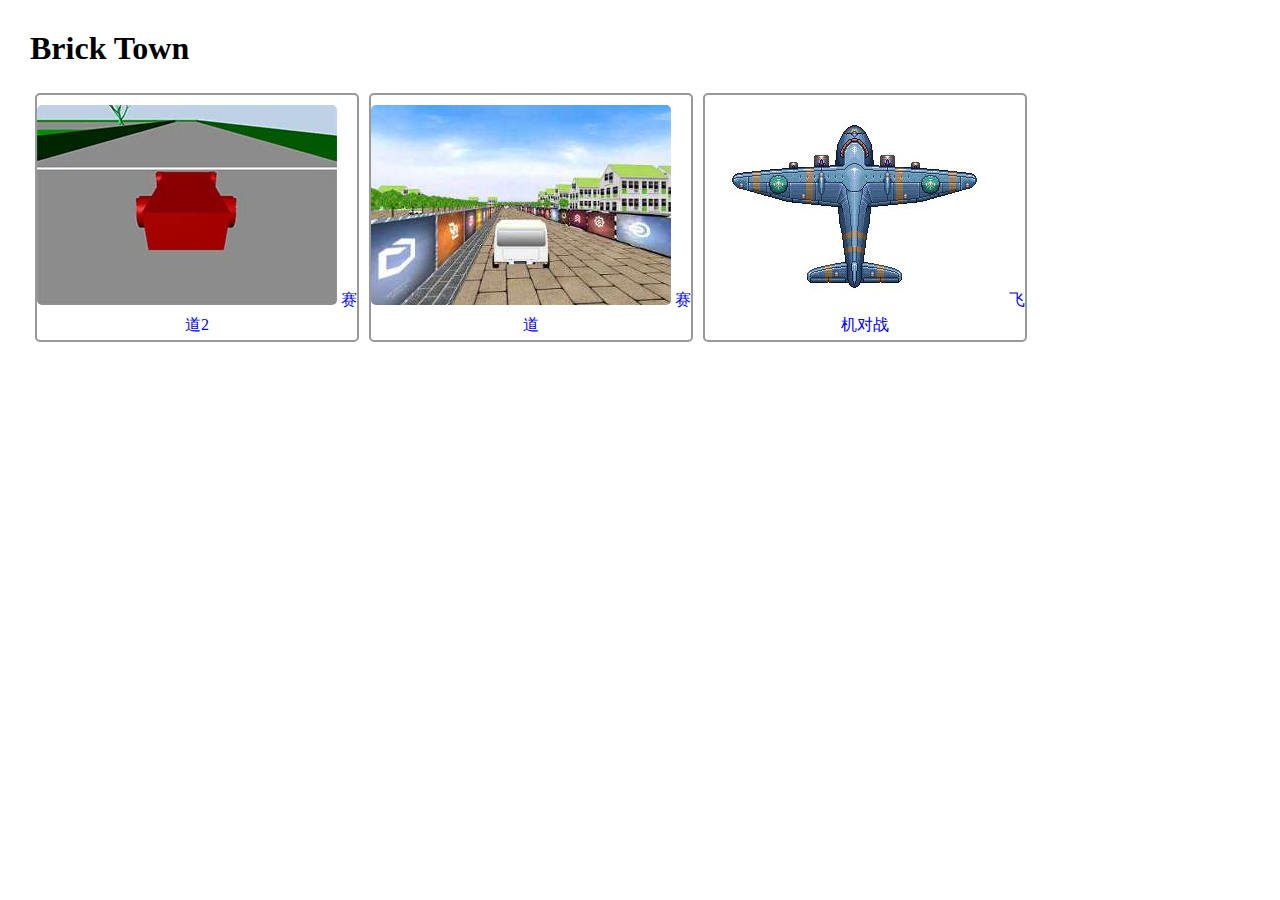
<file: index.html>
<!DOCTYPE html>
<html>
	<head>
	    <meta http-equiv="Content-Type" content="text/html; charset=utf-8" />
		  <title>Yingran.Me</title>
		  <style type="text/css">
		    body {margin:30px;}
		    #experiment a{display:block; float:left; margin:5px; padding-top:10px; width:320px; height:235px; border:solid 2px #999; border-radius:5px; text-align:center; text-decoration:none;}
		    #experiment a span{line-height: 25px;}
		    #experiment a img{border-radius:5px;}
		</style>
	</head>
	<body>
	    <h1>Brick Town</h1>
	    <div id="experiment">
          <a href="http://yingran.me/farmland/track2/">
	          <img alt="Brick Track2" src="assets/track2.jpg" />
            <span>赛道2</span>
	        </a>
          <a href="http://yingran.me/farmland/track/">
	          <img alt="Brick Track" src="assets/bricktrack.jpg" />
            <span>赛道</span>
	        </a>
          <a href="http://yingran.me/farmland/wtf/">
	          <img alt="Brick Track" src="assets/wtf.jpg" />
            <span>飞机对战</span>
	        </a>
	    </div>
    </body>
</html>
</file>
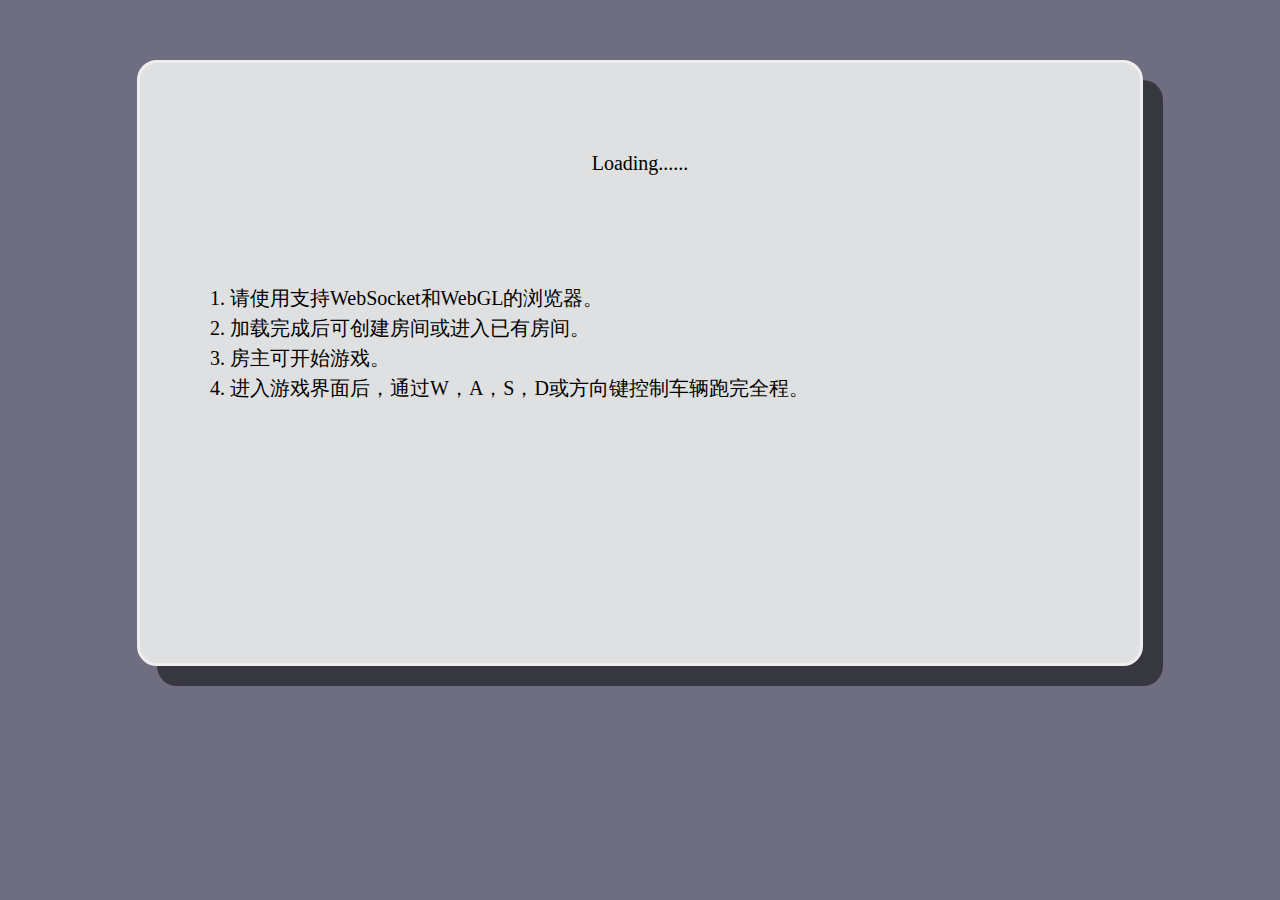
<file: farmland/track/index.html>
<!DOCTYPE html>
<html>
	<head>
	    <meta http-equiv="Content-Type" content="text/html; charset=utf-8" />
		<title>Brick Track</title>
		<link href="style.css" rel="stylesheet" type="text/css" />
	</head>
	<body>
		<div id="loading" class="panel" style="display:block;">
		    <div>Loading......</div>
		    <div>
		        <ol>
		            <li>请使用支持WebSocket和WebGL的浏览器。</li>
		            <li>加载完成后可创建房间或进入已有房间。</li>
		            <li>房主可开始游戏。</li>
		            <li>进入游戏界面后，通过W，A，S，D或方向键控制车辆跑完全程。</li>
		        </ol>
		    </div>
		</div>
		<div id="hall" class="panel">
		    <div class="left">
		        <span class="title">房间列表</span>
		        <span class="nickname">昵称</span>
		        <ul id="roomList">
		        </ul>
		    </div>
		    <div class="right">
		        <input id="btnCreateRoom" type="button" value="新建房间" class="operate" />
                <input id="btnEnterRoom" type="button" value="加入房间" class="operate" />
		    </div>
		    <div class="clear"></div>
		</div>
		
		<div id="room" class="panel">
            <div class="left">
                <span id="roomTitle" class="title">成员列表</span>
                <span class="nickname">昵称</span>
                <ul id="roleList">
                </ul>
            </div>
            <div class="right">
                <ul id="terrainList">
                    <li><label><input type="radio" name="terrains" value="bricktown" checked="" /><span>地图一</span></label></li>
                    <li><label><input type="radio" name="terrains" value="smother" /><span>地图二</span></label></li>
                </ul>
                <input id="btnStart" type="button" value="开始游戏" class="operate" />
                <input id="btnOutRoom" type="button" value="退出房间" class="operate" />
            </div>
            <div class="clear"></div>
		</div>
		
		<div id="terrain">
            <canvas id="glcanvas" width="1200" height="800">
            </canvas>
            <div id="warn"></div>
            <div id="ranking"></div>
		</div>
		

    <script src="http://123.57.13.28:8000/socket.io/socket.io.js" type="text/javascript" charset="utf-8"></script>
    <script type="text/javascript" src="Oak3D_v_0_5.js"></script>
    <script type="text/javascript" src="slgl.js"></script>
    <script type="text/javascript" src="shader.js"></script>
    <script type="text/javascript" src="hall.js"></script>
    <script type="text/javascript" src="role.js"></script>
    <script type="text/javascript" src="resources/models.js"></script>
    <script type="text/javascript" src="resources/model-brickboy.js"></script>
    <script type="text/javascript" src="resources/model-plant.js"></script>
    <script type="text/javascript" src="resources/model-structure.js"></script>
    <script type="text/javascript" src="resources/model-road.js"></script>
    <script type="text/javascript" src="resources/textures.js"></script>
    <script type="text/javascript" src="terrain/smother.js"></script>
    <script type="text/javascript" src="terrain/bricktown.js"></script>
    <script type="text/javascript" src="terrain.js"></script>
    <script type="text/javascript" src="main.js"></script>
    </body>
</html>
</file>
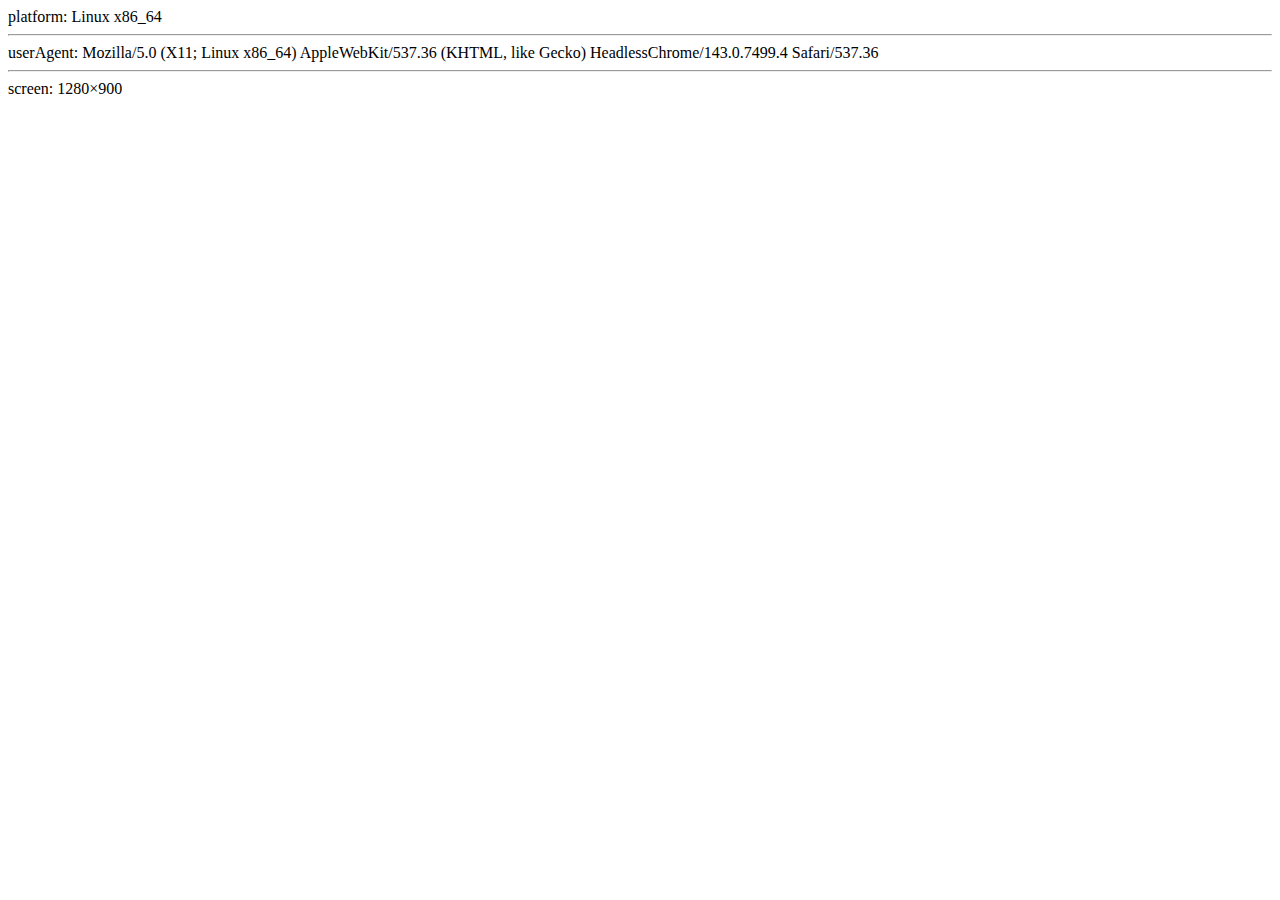
<file: ua.html>
<!DOCTYPE html>
<html>
	<head>
    <meta http-equiv="Content-Type" content="text/html; charset=utf-8" />
		<title>userAgent</title>
	</head>
	<body>
    <script>
      document.write('platform: ' + navigator.platform);
      document.write('<hr/>');
      document.write('userAgent: ' + navigator.userAgent);
      document.write('<hr/>');
      document.write('screen: ' + screen.width + '&times;' + screen.height);
    </script>
  </body>
</html>
</file>
<file: farmland/track/style.css>
body {margin:0px auto; background-color:#6f6e80}
.panel {display:none; width:1000px; min-height:600px; height:auto; margin:60px auto auto auto; border:solid 3px #eee; border-radius: 20px; background-color:#dfe0e2; box-shadow:rgba(0,0,0,0.5) 20px 20px;}
.clear {clear:both;}
.panel .title{font-size:24px; font-weight:bold;}
.panel .nickname{padding-left:50px; font-size:20px; font-weight:bold;}
.panel .left{float:left; width:600px; margin:10px;}
.panel .left ul {max-height: 450px; overflow-y: auto;}
.panel .left li {list-style:none;}
.panel .left li label{display:block; margin:15px auto 15px 0px; padding-left:10px; width:500px; height:50px; line-height:50px; border-radius:5px; background-color:#bad7e7; box-shadow:rgba(0,0,0,0.5) 5px 5px; font-size:20px; cursor: default;}
.panel .right{float:right; width:330px; margin:10px; padding-top:50px;}
.panel .right ul {margin:0px; padding:0px; max-height: 350px; overflow-y: auto;}
.panel .right li {list-style:none;}
.panel .right li label{display:block; margin:15px auto 15px 0px; padding-left:10px; width:200px; height:40px; line-height:40px; border-radius:5px; background-color:#bad7e7; box-shadow:rgba(0,0,0,0.5) 5px 5px; font-size:16px; cursor:default;}
.panel .right input[type="button"].operate{width:200px; height:50px; margin-top:20px; background-color:#214656; border-color:#1b4b59; border-radius:25px; font-size:16px; font-weight:bold; color:#eee;}
.panel .info{margin-top:25px;}
.panel ol{margin-left:50px; text-align:left; line-height:30px;}
#terrain{display:none; position:relative; width:1200px; height:800px; margin:10px auto; border:solid 1px #333; box-shadow:rgba(0,0,0,0.5) 15px 15px;}
#warn{display:none; position:absolute; left:500px; top:200px; width:200px; height:200px; text-align:center; font-size:128px; cursor: default;}
#ranking{position: absolute; left:450px; top:200px; width:300px; height:300px; font-size:24px; cursor:default;}
#loading div{height:200px; text-align:center; line-height:200px; font-size:20px;}
</file>
